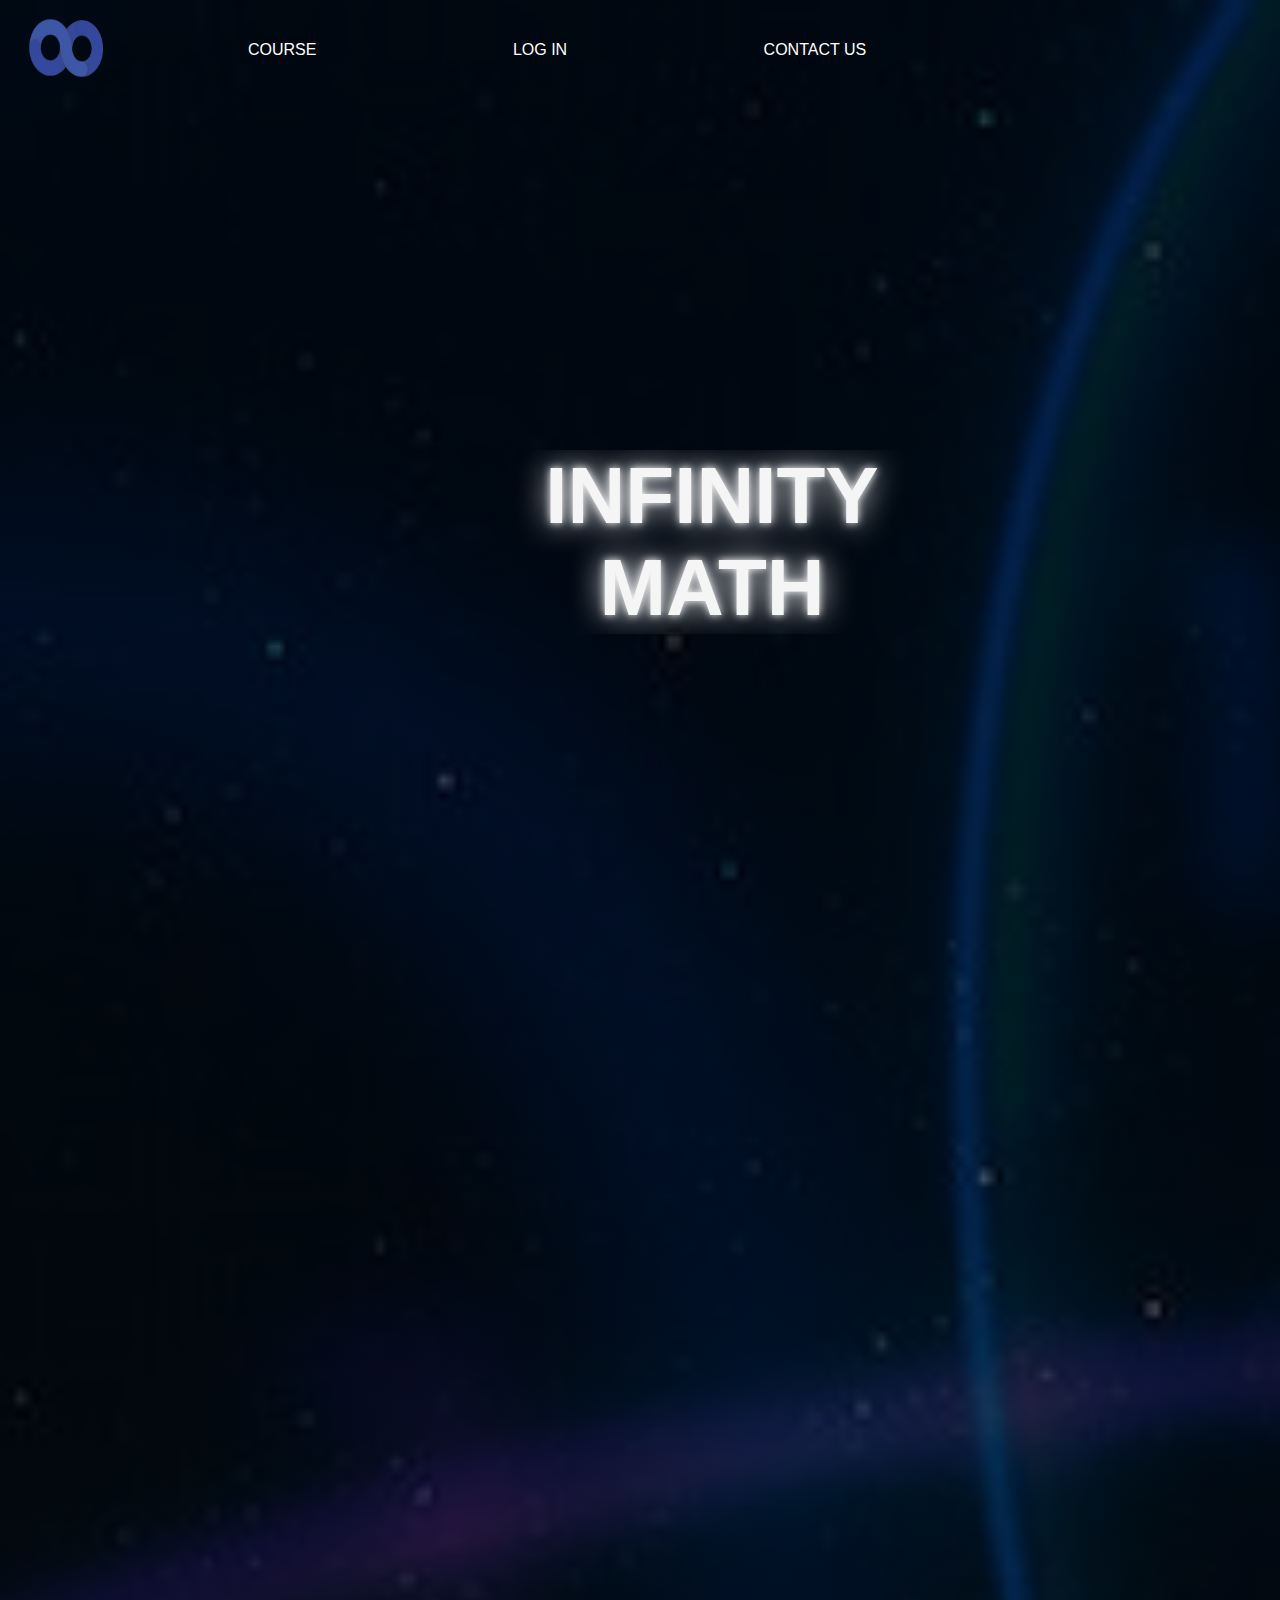
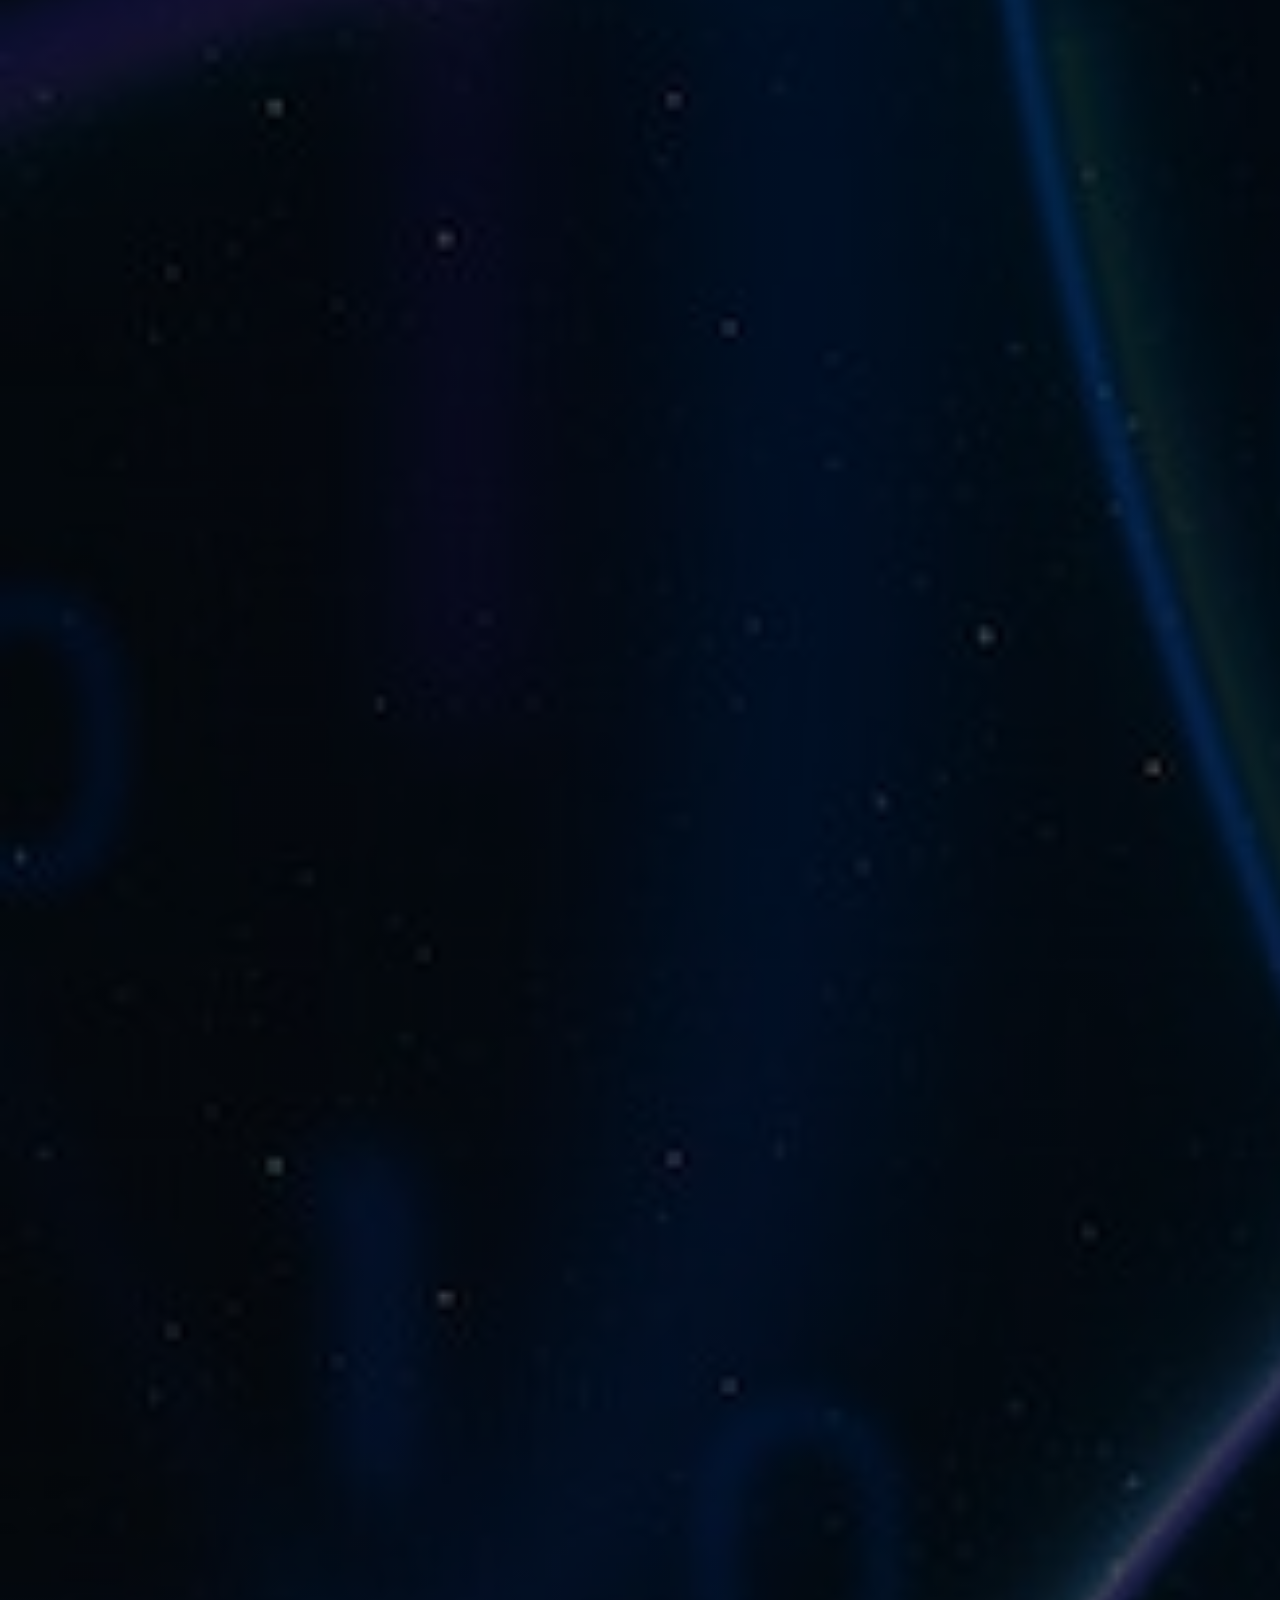
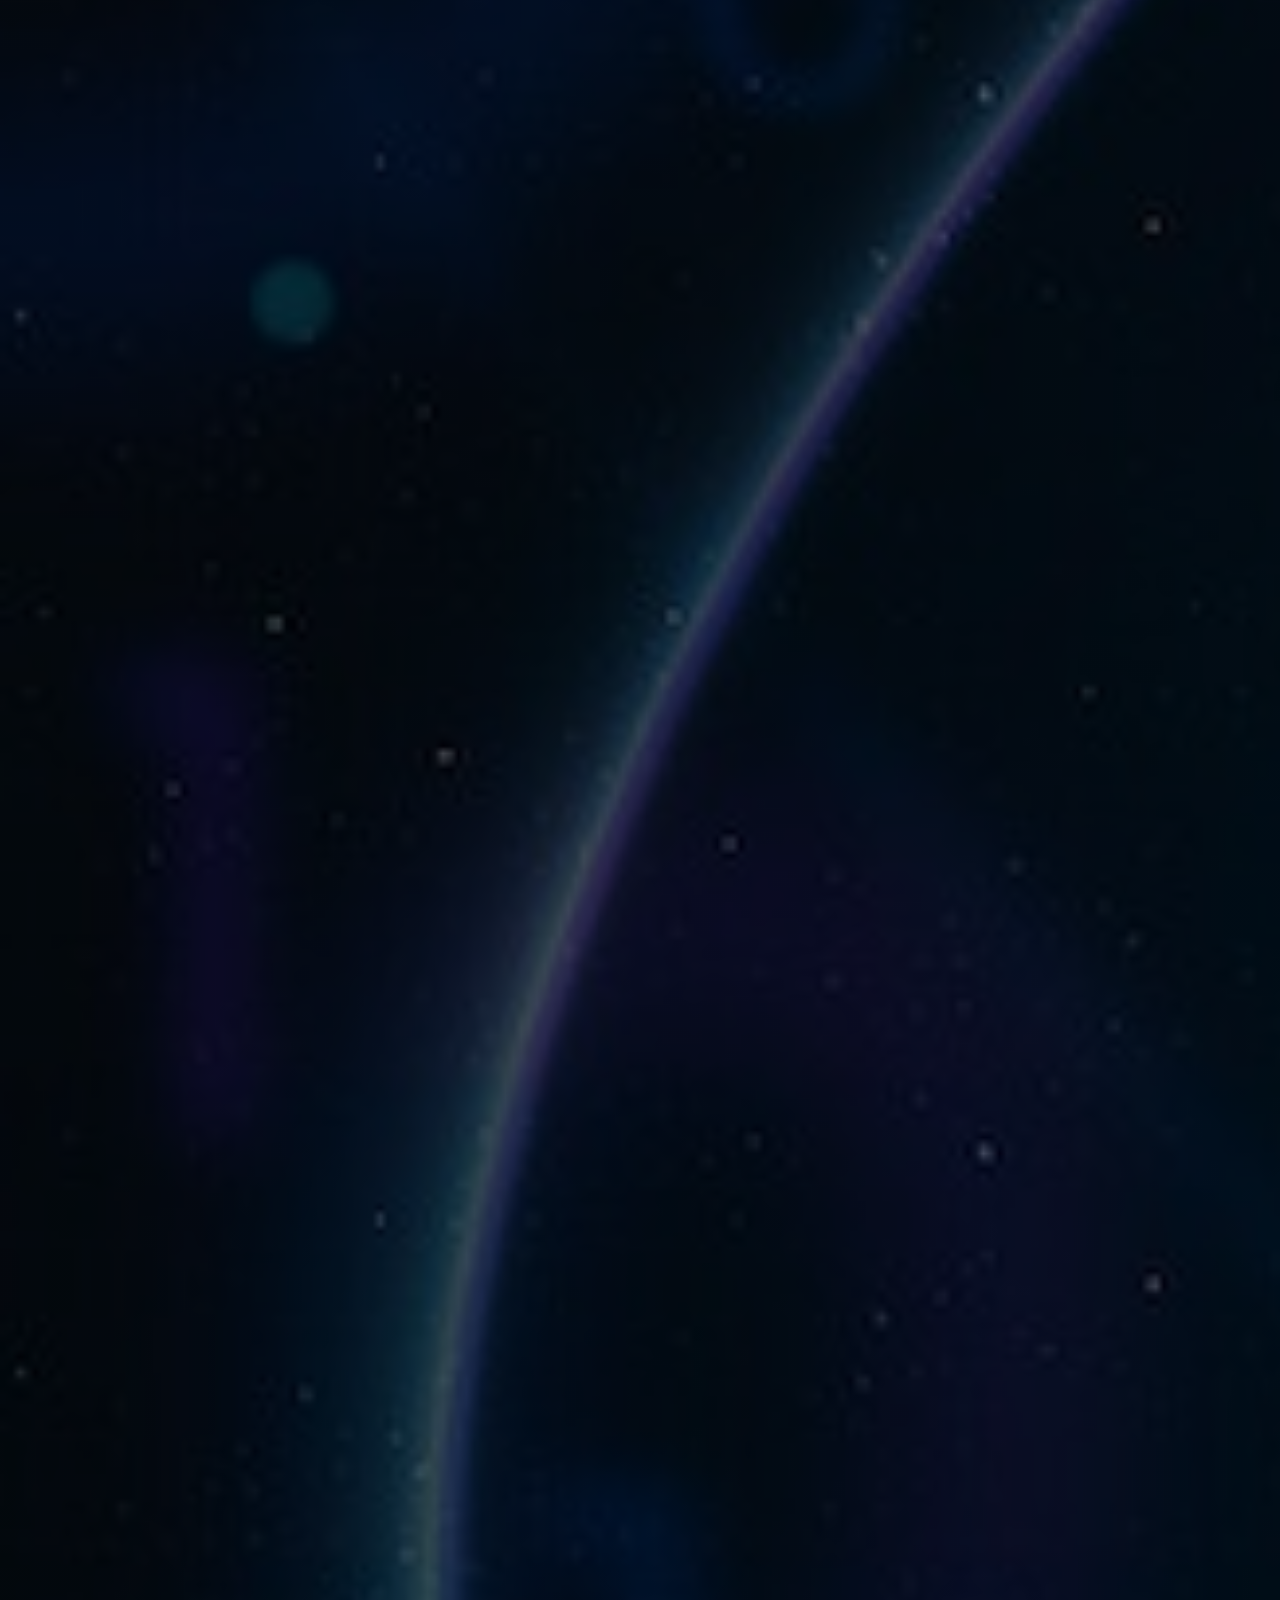
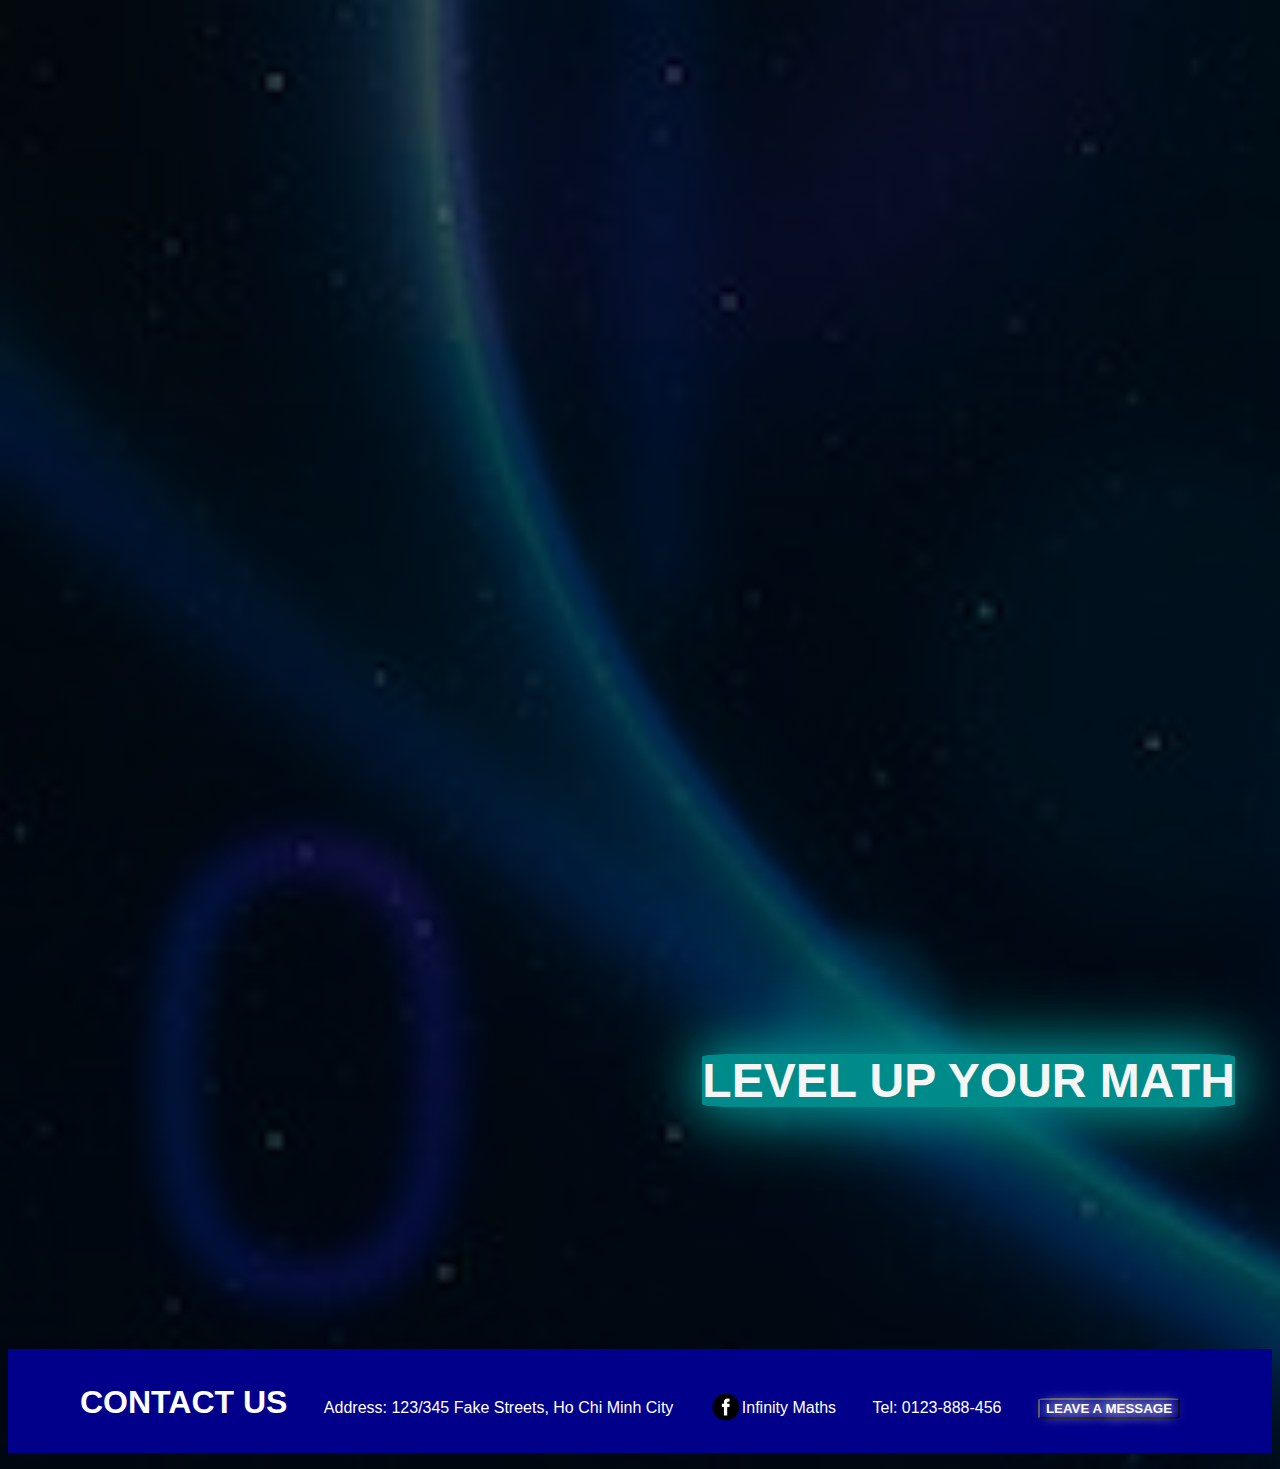
<file: index.html>
<!DOCTYPE html>
<html lang="en">

<head>
    <meta lang="en">
    <meta charset="utf-8">
    <meta http-equiv="X-UA-Compatible" content="IE=Edge">
    <meta name="viewport" content="width=device-width,initial-scale=1.0">
    <link rel="icon" type="images/x-icon" href="images/infi_favicon.jpg">
    <title>Infinity Math Course</title>
    <meta name="author" content="Ma Cat Huynh">
    <meta name="description" content="personal project">
    <link rel="stylesheet" href="style.css">
</head>

<body>
    <div>
        <nav>
            <a href="aboutAuthor.html">
                <img src="images/infi_icon.png" class="logo" alt="Infinity logo" title="about the author of this page">
            </a>
            <ul>
                <li><a href="index.html" title="Infinity Math course">COURSE</a></li>
                <li><a href="#" title="Already have an account?" id="logInBtn">LOG IN</a></li>
                <li><a href="#contact">CONTACT US</a></li>
            </ul>
        </nav>
    </div>
    <h1><b id="courseName">INFINITY MATH</b></h1>

    <div class="courseLeadingQues">
        <ul>
        </ul>
        <div id="conclusion">THEN OUR <b id="mini-courseName">INFINITY MATH</b> COURSE IS FOR YOU !!!</div>
    </div>
    <div id="logInForm">
        <form>
            <span class="close" title="Close">x</span>
            <h2>LOGIN</h2>
            <label for="logInUsername">Username</label>
            <input type="text" name="logInUsername" placeholder="Enter username">
            <label for="logInPsw">Password</label>
            <input type="password" placeholder="Enter password">
            <label for="remember"></label>
            <input type="checkbox" checked="checked" name="remember"> Remember me
            <br>
            <a href="#">Forgot password?</a>
            <button type="submit" name="submit">SUBMIT</button>
        </form>
    </div>

    <h2 class="hidden">WHAT YOU'LL GET</h2>

    <ul class="courseContent">
        <li class="hidden">
            Study at your own pace through <br><b>over 300 hours</b> of high quality video lectures
            <img src="images/video_lecture.jpg">
        </li>
        <li class="hidden">
            Access to <b>750+ assignments and exams</b> with carefully prepared solutions
            <br><img lass="hidden" src="images/math_book_stack.jpg">
        </li>
        <li class="hidden">
            Cover <b>all topics of Maths</b> from the basic to the most advanced
            <br><img src="images/math_topics.jpg">
        </li>
        <li class="hidden">
            <b>Learn with leading experts in the field</b>
            <br>who have assisted <b>numerous</b> in leveraging their mathematical competence.
            <img src="images/math-experts.webp">
        </li>
        <li class="hidden">
            Purcharse only once but <b>granted a life-time worth of education</b>
        </li>
    </ul>


    <canvas class="hidden" id="sineWave" height="600px" width="600px">
        &#8767; function example
    </canvas>
    <a class="buy">
        <b>LEVEL UP YOUR MATH</b>
    </a>
    <!-- <canvas id="triangle" height="400px" width="400px">
        Pytagone equation with a visual &#9722; example
    </canvas> -->

    <!-- <canvas id="circle" height="200px" width="200px">
        The equation calculating the surface of a circle &#9675;
    </canvas> -->
    <div id="signUpForm">
        <form>
            <span class="close" title="Close">x</span>
            <div class="formContainer">
                <h2>SIGN UP FOR INFINITY MATH</h2>
                <small><i>Only for 299.99$</i></small>
                <h3>YOUR INFORMATION</h3>
                <label for="regisName">Full name</label>
                <br><input type="text" name="regisName" required placeholder="Nguyen Van A">
                <br>
                <label for="regisGender">Gender</label><br>
                <input type="radio" id="maleChoice" name="regisGender" value="Male">
                <label for="maleChoice">Male</label>
                <br>
                <input type="radio" id="femaleChoice" name="regisGender" value="Female">
                <label for="femaleChoice">Female</label>
                <br>
                <input type="radio" id="otherChoice" name="regisGender" value="Other">
                <label for="otherChoice">Other</label>
                <br>
                <label for="regisBdate">Date of birth</label><br><input type="date" name="regisBdate">
                <br><label for="regisEmail">Email</label><br><input type="email" name="regisEmail"
                    placeholder="someemail@gmail.com">
                <br>
                <label for="regisPhone">Phone number</label>
                <br><input type="tel" pattern="[0-9]{4}-[0-9]{3}-[0-9]{3}" placeholder="1234-567-890" name="regisPhone">
                <br>
                <label for="regisPayMethod">Payment</label>
                <select id="regisPayMethod" name="regisPayMethod" required>
                    <option value="paypal">Paypal</option>
                    <option value="momo">Momo</option>
                    <option value="banking">Banking</option>
                </select>
                <h3>YOUR ACCOUNT</h3>
                <small><i>This account will be used to log into our course</i></small>
                <br><label for="userName">Username</label><br><input type="text" name="userName" required
                    placeholder="Username for your account">
                <br><label for="userPsw1">Password</label><br><input type="password" name="userPsw1" required
                    placeholder="Password for your account">
                <button type="submit" name="submit">SUBMIT</button>
            </div>

        </form>
    </div>
    <div id="contactForm">
        <form>
            <span class="close" title="Close">x</span>
            <h2>LEAVE US A MESSAGE</h2>
            <label for="contactName">Name</label>
            <input type="text" name="contactName">
            <label for="contactEmail">Email</label>
            <input type="email" name="contactEmail">
            <label for="description">Subject</label>
            <br>
            <textarea name="description" placeholder="What you want to say"></textarea>
            <button type="submit" name="submit">SUBMIT</button>
        </form>
    </div>

    <nav id="contact">
        <ul>
            <li>
                <b>CONTACT US</b>
            </li>
            <li>
                Address: 123/345 Fake Streets, Ho Chi Minh City
            </li>
            <li>
                <img src="images/face_icon_trans_bground.jpg"><a href="https://www.facebook.com/">Infinity Maths</a>
            </li>
            <li>
                Tel: 0123-888-456
            </li>
            <li>
                <button><b>LEAVE A MESSAGE</b></button>
            </li>
        </ul>
    </nav>
    <script defer src="script.js"></script>
</body>

</html>
</file>
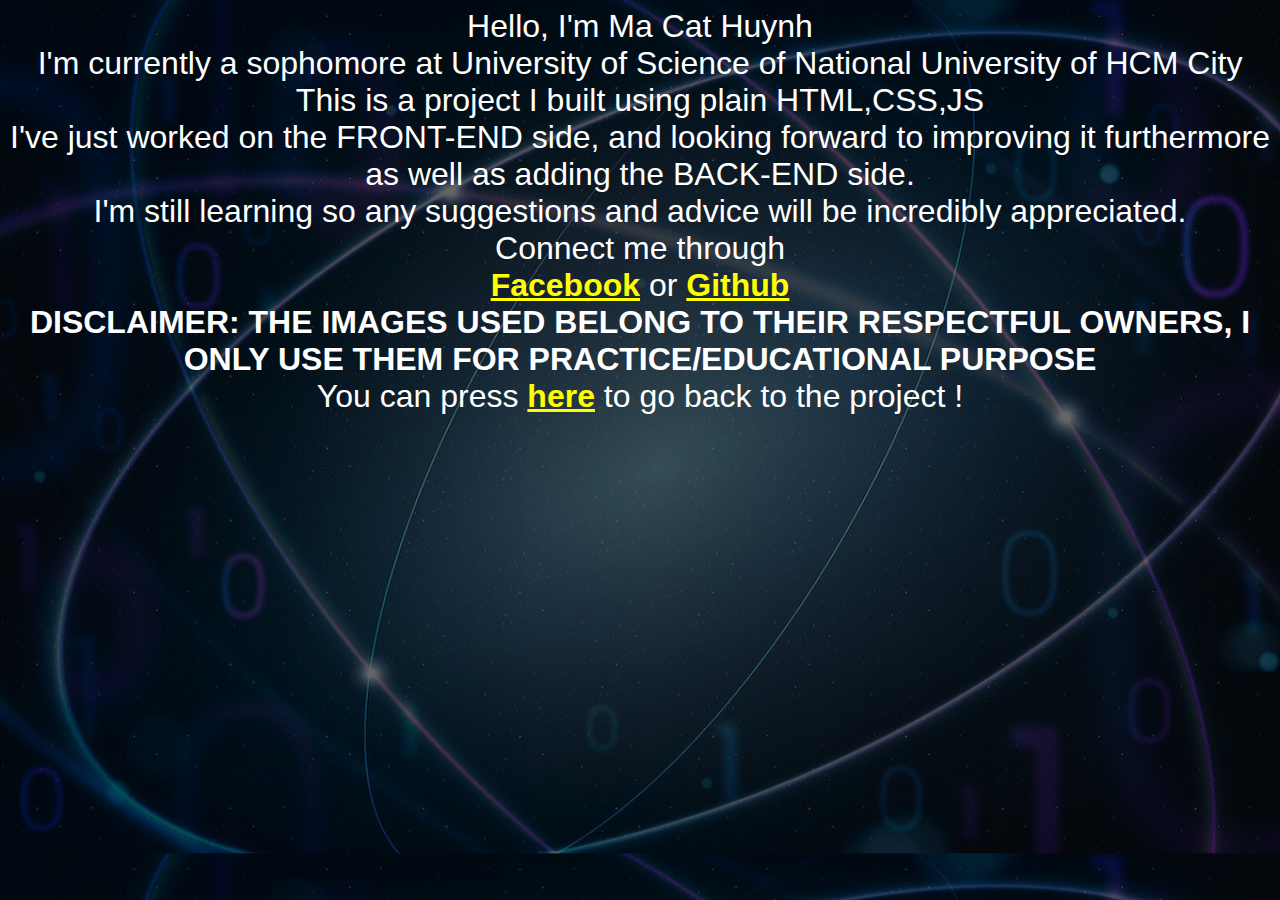
<file: aboutAuthor.html>
<!DOCTYPE html>
<html lang="en">

<head>
    <meta lang="en">
    <meta charset="utf-8">
    <meta http-equiv="X-UA-Compatible" content="IE=Edge">
    <meta name="viewport" content="width=device-width,initial-scale=1.0">
    <link rel="icon" type="images/x-icon" href="images/infi_favicon.jpg">
    <title>Author of Infinity Math Course</title>
    <meta name="author" content="Ma Cat Huynh">
    <meta name="description" content="about the author">
    <link rel="stylesheet" href="style.css">
</head>

<body>
    <style>
        a {
            color: yellow;
            font-weight: 900;
        }
    </style>
    <div style="color:white;font-size: 2rem;">
        Hello, I'm Ma Cat Huynh
        <br>
        I'm currently a sophomore at University of Science of National University of HCM City
        <br>
        This is a project I built using plain HTML,CSS,JS
        <br>
        I've just worked on the FRONT-END side, and looking forward to improving it furthermore
        <br>
        as well as adding the BACK-END side.
        <br>
        I'm still learning so any suggestions and advice will be incredibly appreciated.
        <br>
        Connect me through
        <br>
        <a href="https://www.facebook.com/cathuynh.ma.3/">Facebook</a> or <a
            href="https://github.com/CatHuyuH24">Github</a>
        <br>
        <b>DISCLAIMER: THE IMAGES USED BELONG TO THEIR RESPECTFUL OWNERS, I ONLY USE THEM FOR PRACTICE/EDUCATIONAL
            PURPOSE</b>
        <br>
        You can press <a href="index.html">here</a> to go back to the project !

    </div>

</body>

</html>
</file>
<file: style.css>
body {
    background-color: darkblue;
    font-family: Verdana, Geneva, Tahoma, sans-serif;
    font-size: 1rem;
    text-align: center;
    background-image: linear-gradient(rgba(0, 0, 0, 0.6), rgba(0, 0, 0, 0.6)), url(images/math_background.jpg);
    background-size: cover;
    color: whitesmoke;
}

a,
button {
    cursor: pointer;
}

nav:first-child {
    font-family: Verdana, Geneva, Tahoma, sans-serif;
    position: absolute;
    top: 0;
    left: 0;
    display: flex;
    padding: 1rem;
    align-items: center;
    justify-content: space-between;

}

nav .logo {
    width: 6em;
    height: 4em;
}

nav ul li {
    display: inline-block;
    list-style: none;
    margin: 0 6rem;
}

nav ul li a {
    text-decoration: none;
    color: white;
}

nav:first-child ul :hover {
    color: gainsboro;
    border-bottom: 0.05rem dashed gainsboro;
}

nav .logo:hover {
    animation: spinning 1s linear infinite;
}

nav:first-child ul :active {
    color: gray;
    border-bottom: 0.05rem dashed gray;
}

@keyframes spinning {
    100% {
        transform: rotateZ(-360deg);
    }
}

#courseName {
    font-weight: bold;
    position: absolute;
    top: 50vh;
    left: 35vw;
    font-size: clamp(4rem, 5rem, 6rem);
    width: 6.6em;
    overflow: hidden;
    animation: textReveal 6s linear 1 forwards;
    display: inline-block;
    text-shadow: 0 0 0.5rem white, 0 0 2rem white;

}

@keyframes textReveal {
    0% {
        width: 0em;
        height: 0em;
    }

    5% {
        width: 1em;
        height: 3rem;
    }

    10% {
        width: 2em;
        height: 6rem;
    }

    20% {
        width: 4em;
    }

    30% {
        width: 6em;
    }

    40% {
        width: 6.6em;
        overflow: visible;
    }

    50% {
        width: 6.6em;
        top: 40vh;
    }

    60% {
        top: 30vh;
    }

    80% {
        top: 10vh;
    }

    100% {
        top: 10vh;
    }

}

#courseName:hover,
#mini-courseName:hover {
    text-shadow: 0 0 0.5rem yellow, 0 0 4rem yellow;
    color: yellow;
}

.courseLeadingQues ul {
    position: relative;
    font-size: clamp(2rem, 3rem, 4rem);
    margin-top: 40vh;
}

.courseLeadingQues ul {
    font-style: italic;
    list-style-type: none;
}

ul li span {
    opacity: 0;
}

ul li span.revealed {
    opacity: 1;
}

#logInForm form a {
    color: white;
    text-decoration: none;
}

#conclusion {
    font-size: 3rem;
    opacity: 0;
}

#conclusion.revealed {
    opacity: 1;
    animation: appear 2s linear forwards;
}

@keyframes appear {
    0% {
        transform: scale(0.005, 0.005);
    }

    30% {
        transform: scale(0.05, 0.05);
    }

    60% {
        transform: scale(0.5, 0.5);
    }

    90% {
        transform: scale(1, 1);
    }
}

.hidden {
    opacity: 0;
    filter: blur(50%);
    transform: translateX(-100%);
    transition: all 2s;
}

.show {
    filter: blur(0);
    transform: translateX(0);
    opacity: 1;
}

h2.hidden {
    font-size: clamp(3rem, 4rem, 5rem);
    margin-top: 50vh;
}

.courseContent {
    margin-top: 80vh;
    text-align: center;
    list-style-type: none;
    font-size: clamp(2rem, 3rem, 4rem);
}

.courseContent li {
    margin: 30vh 0;
}

img {
    border-radius: 30%;
}

.courseContent li:nth-child(2) img {
    width: 50vw;
    height: 30vw;
    transition-delay: 5s;
}

.courseContent li:nth-child(3) img {
    width: 70vw;
    height: 50vh;
    transition-delay: 5s;
}

.courseContent li:nth-child(4) img {
    width: 60vw;
    height: 40vw;
    transition-delay: 5s;
}

.courseContent li:nth-child(5) {
    margin-bottom: 0;
}

#sineWave {
    position: relative;
    height: 45vh;
    width: 35vw;
    bottom: 5vh;
}


.buy {
    font-size: clamp(2rem, 3rem, 4rem);
    position: relative;
    left: 8vw;
    bottom: 25vh;
    background-color: darkcyan;
    box-shadow: 0 0 3rem darkcyan, 0 0 5rem darkcyan;
    border-radius: 5%;
    text-decoration: none;
}

.buy :hover {
    color: yellow;
    text-shadow: 0 0 0.5rem yellow, 0 0 3rem yellow;
    background-color: darkblue;
    box-shadow: 0 0 3rem darkblue, 0 0 5rem darkblue, 0 0 10rem darkblue;

}

/* #triangle {
    z-index: 1;
    height: 48vh;
    width: 24vw;
} */

#signUpForm,
#contactForm,
#logInForm {
    border: 1px solid whitesmoke;
    text-align: left;
    display: none;
    position: fixed;
    z-index: 1;
    left: 0;
    bottom: 0;
    width: 100%;
    height: 100%;
    overflow: auto;
    background-color: rgb(0, 0, 0);
    /*Fall back color*/
    background-color: rgba(0, 0, 0, 0.5);
    padding-top: 20vh;
}

form {
    background-image: linear-gradient(rgba(0, 0, 0, 0.5), rgba(0, 0, 0, 0.5)), url(images/science_background.webp);
    background-size: cover;
    margin: 10% auto 10% auto;
    border: 1px dashed yellow;
    width: 60%;
    padding: 0 0.5rem;

}

form input {
    margin: 0 2px;
}

form input[type=text],
[type=password],
[type=tel],
[type=email] {
    box-sizing: border-box;
    display: inline-block;
    width: 100%;
    padding: 0.5rem 0.5rem;
}

button[type=submit] {
    width: 100%;
    margin: 0.5rem 0;
    background-color: darkblue;
    color: white;
    font-weight: 900;
    padding: 0.5rem 0.5rem;
}

button[type=submit]:hover {
    opacity: 0.8;
}

.close:hover {
    color: red;
    cursor: pointer;
}

.close {
    text-align: right;
    position: relative;
    left: 98%;
    color: whitesmoke;
    font-size: clamp(0.5rem, 1rem, 1.5rem);
    font-weight: 900;
}

#circle {
    width: 21vh;
    height: 21vh;
}


#contact {
    font-family: Verdana, Geneva, Tahoma, sans-serif;
    color: white;
    background-color: darkblue;
    text-align: left;
}

#contact ul {
    list-style-type: none;
}

#contact ul li img {
    width: 2rem;
    height: 2rem;
    position: relative;
    top: 10px;
}

#contact ul li {
    margin: 2rem 0;
    padding-left: 2rem;
}

#contact ul li:nth-child(1) {
    font-size: clamp(1.5rem, 2rem, 2.5rem);
}

#contact ul li:nth-child(3) a {
    text-decoration: none;
    color: white;
}

#contact ul li:nth-child(3) a:hover {
    opacity: 0.8;
}

#contact ul li:last-child {
    margin-bottom: 0;
}

#contact button {
    border-radius: 10%;
    background-color: darkblue;
    color: white;
    text-shadow: 0 0 1rem white, 0 0 1rem white;
}

#contact button:hover {
    color: yellow;
    text-shadow: 0 0 1rem yellow, 0 0 2rem yellow, 0 0 5rem yellow;
}

#contactForm textarea {
    height: 20vh;
    width: 100%;
    margin-right: 2px;
    box-sizing: border-box;
}
</file>
